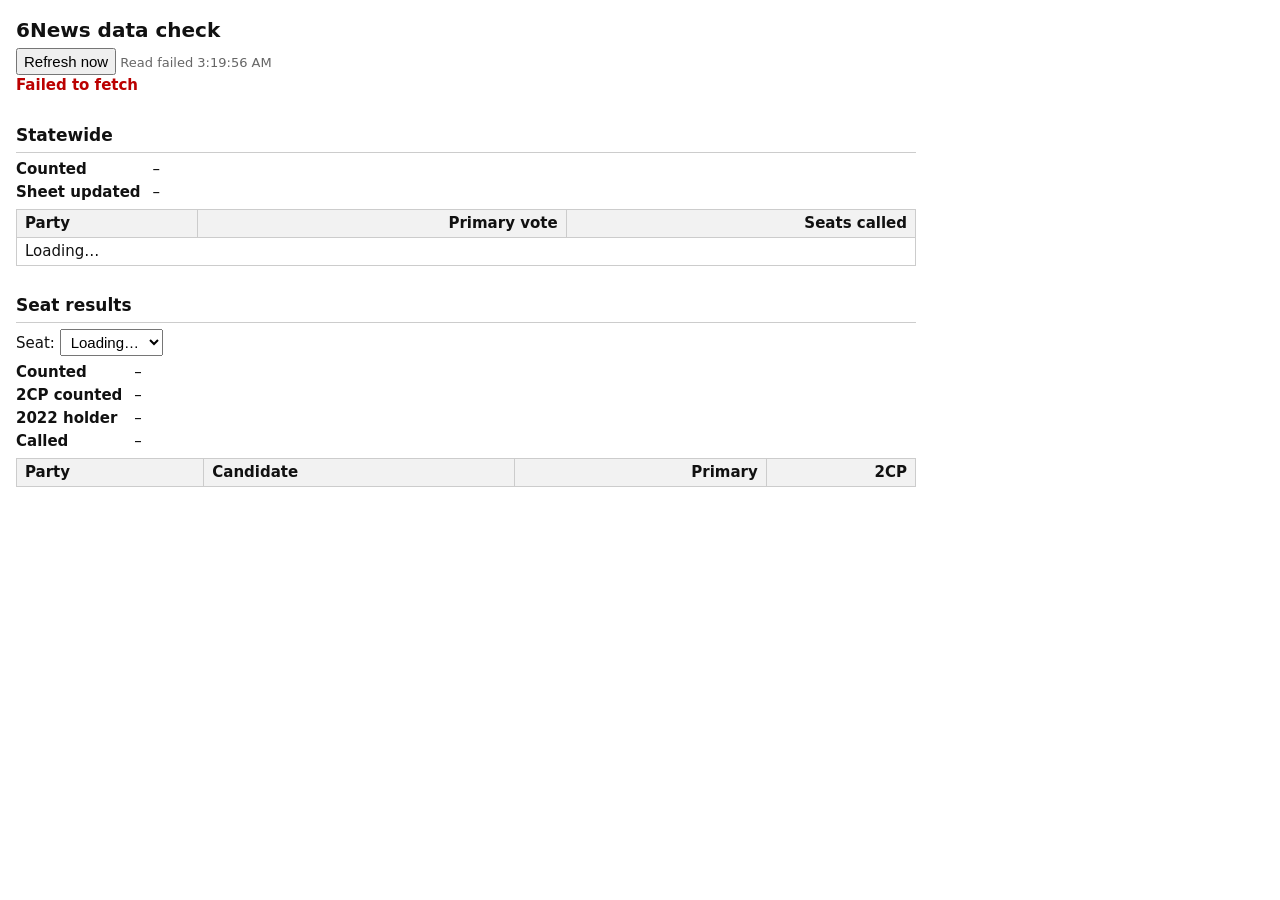
<file: index.html>
<!DOCTYPE html>
<html lang="en">
<head>
<meta charset="utf-8">
<meta name="viewport" content="width=device-width, initial-scale=1">
<title>6News Data Check</title>
<script src="config.js"></script>
<style>
  body { font: 15px/1.4 system-ui, -apple-system, Arial, sans-serif; margin: 16px; max-width: 900px; color: #111; background: #fff; }
  h1 { font-size: 20px; margin: 0 0 4px; }
  h2 { font-size: 17px; margin: 28px 0 6px; border-bottom: 1px solid #ccc; padding-bottom: 4px; }
  table { border-collapse: collapse; width: 100%; margin: 6px 0; }
  th, td { border: 1px solid #ccc; padding: 3px 8px; text-align: left; }
  th { background: #f2f2f2; }
  td.n, th.n { text-align: right; font-variant-numeric: tabular-nums; }
  tr.total td { font-weight: bold; background: #fafafa; }
  .muted { color: #666; font-size: 13px; }
  .err { color: #b00; font-weight: bold; }
  .warn { color: #b60; }
  select, button { font-size: 15px; padding: 3px 6px; }
  dl { display: grid; grid-template-columns: max-content 1fr; gap: 2px 12px; margin: 6px 0; }
  dt { font-weight: bold; }
  dd { margin: 0; }
</style>
</head>
<body>
<h1>6News data check</h1>
<div class="muted"><button id="refresh">Refresh now</button> <span id="status"></span></div>
<div id="error" class="err"></div>

<h2>Statewide</h2>
<dl>
  <dt>Counted</dt><dd id="sw-counted">–</dd>
  <dt>Sheet updated</dt><dd id="sw-updated">–</dd>
</dl>
<table>
  <thead><tr><th>Party</th><th class="n">Primary vote</th><th class="n">Seats called</th></tr></thead>
  <tbody id="sw-body"><tr><td colspan="3">Loading…</td></tr></tbody>
</table>

<h2>Seat results</h2>
<label>Seat: <select id="seat"><option>Loading…</option></select></label>
<dl>
  <dt>Counted</dt><dd id="s-counted">–</dd>
  <dt>2CP counted</dt><dd id="s-tcpcounted">–</dd>
  <dt>2022 holder</dt><dd id="s-inc">–</dd>
  <dt>Called</dt><dd id="s-call">–</dd>
</dl>
<table>
  <thead><tr><th>Party</th><th>Candidate</th><th class="n">Primary</th><th class="n">2CP</th></tr></thead>
  <tbody id="s-body"></tbody>
</table>
<div id="s-unmatched"></div>

<script>
/* Sheet settings: taken from config.js (same file as the old graphics) if present; ?sheet=ID in the address also works */
const CFG = Object.assign({ SHEET_ID: '', LIVE_TAB: 'LiveStream', RESULTS_TAB: 'FullResults', CANDS_TAB: 'Candidates' }, window.CONFIG || {});
const qs = new URLSearchParams(location.search);
if (qs.get('sheet')) CFG.SHEET_ID = qs.get('sheet');
const REFRESH_MS = 30000;

/* Party columns in sheet order (FullResults D.., AC..; Candidates B..) */
const PARTIES = ['Labor', 'Liberals', 'Nationals', 'Greens', 'One Nation', 'Victorian Socialists',
  'Independent 1', 'Independent 2', 'Independent 3', 'Independent 4', 'Family First', 'Animal Justice', 'Libertarian',
  'Socialist Alliance', 'Legalise Cannabis', 'The Republican', 'The West Party', 'Shooters, Fishers & Farmers',
  'Citizens Party', 'Democrats', 'Democratic Labour', 'Free Palestine', 'Climate Action Now',
  "I'm Voting to Avoid the Fine", 'Safety Victoria'];
const N = PARTIES.length;
const COL = { seat: 0, inc: 1, call: 2, prim: 3, tcp: 3 + N, counted: 3 + 2 * N, tcpCounted: 4 + 2 * N };

const $ = id => document.getElementById(id);
const esc = s => String(s ?? '').replace(/[&<>"]/g, c => ({ '&': '&amp;', '<': '&lt;', '>': '&gt;', '"': '&quot;' }[c]));
const letter = i => { let s = ''; i++; while (i) { const r = (i - 1) % 26; s = String.fromCharCode(65 + r) + s; i = (i - 1 - r) / 26; } return s; };
/* Percentages arrive formatted ("42.31%") or as fractions (0.4231): returns 0-100, or NaN when blank */
const pct = v => { v = String(v ?? '').trim(); if (v === '') return NaN; const n = parseFloat(v.replace(/[%,]/g, '')); return isNaN(n) ? NaN : (v.includes('%') || n > 1.0001 ? n : n * 100); };
const fmt = (n, d = 2) => (isNaN(n) ? '–' : n.toFixed(d) + '%');
const displayName = t => { t = String(t || '').trim(); const i = t.indexOf(','); return i > 0 ? t.slice(i + 1).trim() + ' ' + t.slice(0, i).trim() : t; };
const splitNames = c => String(c || '').split(';').map(s => s.trim()).filter(Boolean);

async function read(tab, range, expectedRows) {
  const url = `https://docs.google.com/spreadsheets/d/${CFG.SHEET_ID}/gviz/tq?tqx=out:json&headers=0&range=${range}&sheet=${encodeURIComponent(tab)}&_=${Date.now()}`;
  const res = await fetch(url, { cache: 'no-store' });
  if (!res.ok) throw new Error(`Google returned HTTP ${res.status} for ${tab}!${range}`);
  const m = (await res.text()).match(/google\.visualization\.Query\.setResponse\(([\s\S]*)\);?\s*$/);
  if (!m) throw new Error('Google did not return sheet data: check the sheet is shared as "Anyone with the link: Viewer", the SHEET_ID and the tab names.');
  const t = JSON.parse(m[1]).table, val = c => (c ? (c.f != null ? String(c.f) : c.v != null ? String(c.v) : '') : '');
  const rows = t.rows.map(r => t.cols.map((_, i) => val((r.c || [])[i]).trim()));
  const header = t.cols.map(c => c.label || '');
  if (rows.length < expectedRows && header.some(Boolean)) rows.unshift(header);   // a row Google treated as a header goes back in
  return rows;
}

let data = null;

function drawStatewide() {
  const { counted, state } = data;
  $('sw-counted').textContent = fmt(pct(counted[1]), 2);
  $('sw-updated').textContent = counted[4] || '–';
  let total = 0, seats = 0;
  $('sw-body').innerHTML = state.map(r => {
    const v = pct(r[1]), s = parseInt(r[2], 10);
    if (!isNaN(v)) total += v; if (!isNaN(s)) seats += s;
    return `<tr><td>${esc(r[0] || '–')}</td><td class="n">${fmt(v)}</td><td class="n">${isNaN(s) ? '–' : s}</td></tr>`;
  }).join('') + `<tr class="total"><td>Total</td><td class="n">${fmt(total)}</td><td class="n">${seats} / 88</td></tr>`;
}

function drawSeat() {
  const name = $('seat').value;
  const row = data.results.find(r => r[COL.seat] === name);
  if (!row) { $('s-body').innerHTML = '<tr><td colspan="4">No seat selected.</td></tr>'; return; }
  const cands = data.cands.find(r => (r[0] || '').toLowerCase() === name.toLowerCase()) || [];
  $('s-counted').textContent = fmt(pct(row[COL.counted]), 2);
  $('s-tcpcounted').textContent = fmt(pct(row[COL.tcpCounted]), 2);
  $('s-inc').textContent = row[COL.inc] || '–';
  $('s-call').textContent = row[COL.call] || 'Not called';

  const entries = PARTIES.map((p, i) => ({ p, i, names: splitNames(cands[1 + i]).map(displayName), v: pct(row[COL.prim + i]), t: pct(row[COL.tcp + i]) }))
    .filter(e => e.names.length || e.v > 0 || e.t > 0);
  entries.sort((a, b) => (isNaN(b.v) ? -1 : b.v) - (isNaN(a.v) ? -1 : a.v) || a.i - b.i);
  let pTotal = 0, tTotal = 0;
  const rows = entries.map(e => {
    if (!isNaN(e.v)) pTotal += e.v; if (!isNaN(e.t)) tTotal += e.t;
    const warn = !e.names.length ? ' <span class="warn">(votes but no candidate name)</span>' : '';
    return `<tr><td>${esc(e.p)}</td><td>${esc(e.names.join(' / ')) || '–'}${warn}</td><td class="n">${fmt(e.v)}</td><td class="n">${e.t > 0 ? fmt(e.t) : '–'}</td></tr>`;
  });
  $('s-body').innerHTML = (rows.join('') || '<tr><td colspan="4">No candidates or votes for this seat.</td></tr>') +
    `<tr class="total"><td colspan="2">Total</td><td class="n">${fmt(pTotal)}</td><td class="n">${tTotal > 0 ? fmt(tTotal) : '–'}</td></tr>`;

  const un = splitNames(cands[1 + N]);
  $('s-unmatched').innerHTML = un.length ? `<p class="warn"><b>Unrecognised party (Candidates!AA):</b> ${un.map(esc).join('; ')}</p>` : '';
}

function fillSeats() {
  const sel = $('seat'), names = data.results.map(r => r[COL.seat]).filter(Boolean).sort((a, b) => a.localeCompare(b));
  const want = sel.dataset.ready ? sel.value : (qs.get('seat') || names[0]);
  if (sel.dataset.list !== names.join('|')) {
    sel.innerHTML = names.map(n => `<option>${esc(n)}</option>`).join('');
    sel.dataset.list = names.join('|');
  }
  sel.value = names.includes(want) ? want : names[0] || '';
  sel.dataset.ready = '1';
}

async function load() {
  if (!CFG.SHEET_ID) { $('error').textContent = 'No SHEET_ID: set it in config.js, or add ?sheet=YOUR_SHEET_ID to the address.'; return; }
  $('status').textContent = 'Loading…';
  try {
    const [counted, state, results, cands] = await Promise.all([
      read(CFG.LIVE_TAB, 'A4:E4', 1), read(CFG.LIVE_TAB, 'A7:C11', 5),
      read(CFG.RESULTS_TAB, 'A2:BC89', 88), read(CFG.CANDS_TAB, 'A2:AA89', 88)
    ]);
    data = { counted: counted[0] || [], state, results, cands };
    $('error').textContent = '';
    drawStatewide(); fillSeats(); drawSeat();
    $('status').textContent = 'Last read ' + new Date().toLocaleTimeString();
  } catch (e) {
    $('error').textContent = e.message;
    $('status').textContent = 'Read failed ' + new Date().toLocaleTimeString() + (data ? ' (showing previous data)' : '');
  }
}

$('seat').addEventListener('change', () => {
  const u = new URL(location.href); u.searchParams.set('seat', $('seat').value); history.replaceState(null, '', u);
  if (data) drawSeat();
});
$('refresh').addEventListener('click', load);
load();
setInterval(load, REFRESH_MS);
</script>
</body>
</html>
</file>
